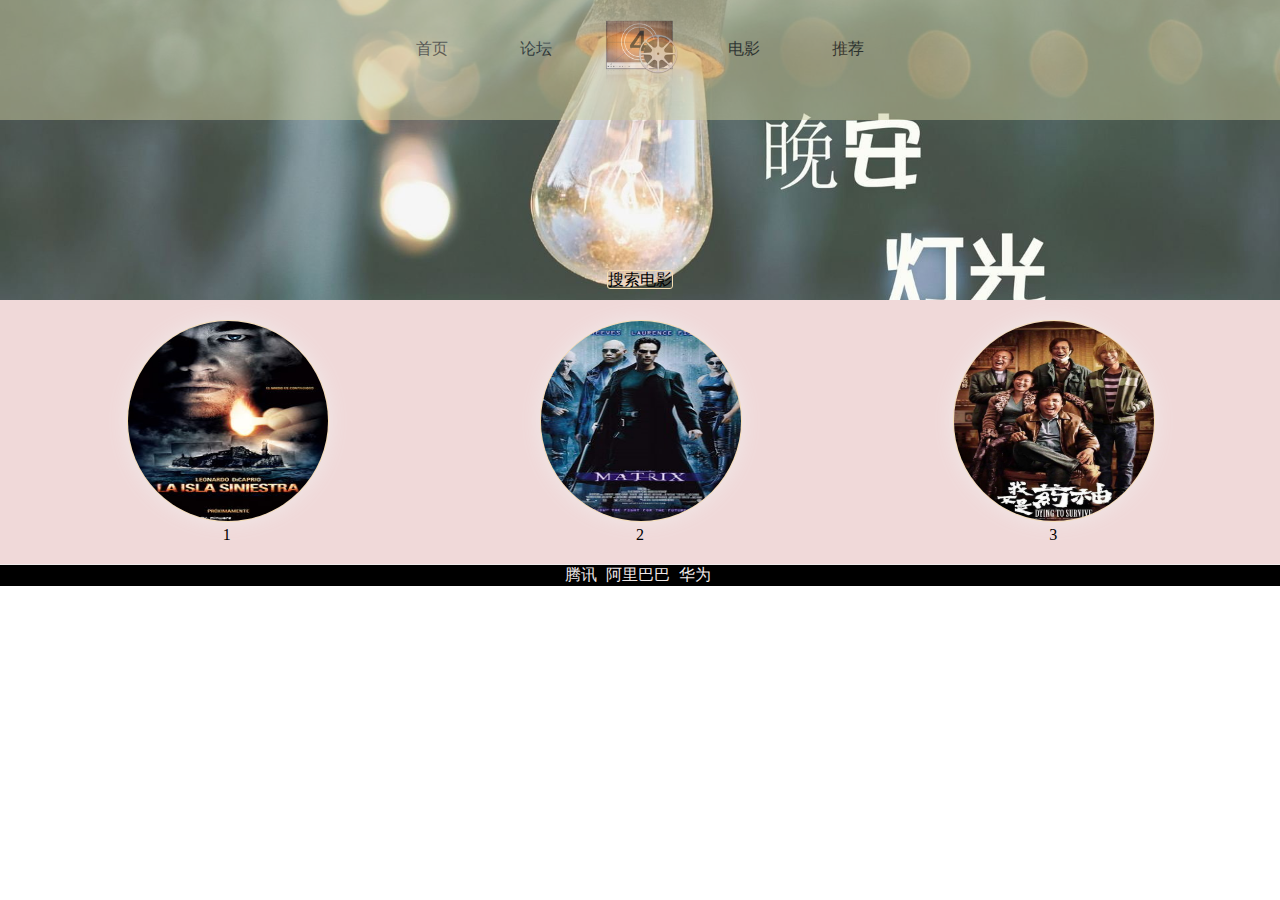
<file: html/index_01.html>
<!DOCTYPE html>
<html lang="en">
<head>
    <meta charset="UTF-8">
    <meta name="viewport" content="width=device-width, initial-scale=1.0">
    <title>My Page</title>
    <link rel="stylesheet" type="text/css" href="../css/index.css">
</head>
<body>
    <header>
        <nav>
            <ul>
                <li><a href="index_01.html">首页</a></li>
                <li><a href="Location.html">论坛</a></li>
                <li class="mobile"><a href="Contact.html">电影</a></li>
                <li class="mobile"><a href="">推荐</a></li>
                <li class="logo"><a>Logo</a></li>
                <li class="pc"><a href="Contact.html">电影</a></li>
                <li class="pc"><a href="">推荐</a></li>
            </ul>
        </nav>
        <div id="find-m">
            <span>搜索电影</span>
            <input value="搜索电影"/>
        </div>
    </header>
    <section class="figure">
        <figure>
            <img src="../images/1.jpg" alt="1">
            <figcaption>1</figcaption>
        </figure>
        <figure>
            <img src="../images/2.jpg" alt="2">
            <figcaption>2</figcaption>
        </figure>
        <figure>
            <img src="../images/3.jpg" alt="3">
            <figcaption>3</figcaption>
        </figure>
    </section>
    <footer class="footer">
        <ul>
            <li><a data-img="tencent" id="ten" href="#">腾讯</a></li>
            <li><a data-img="alibaba" id="ali" href="#">阿里巴巴</a></li>
            <li><a data-img="huawei" id="hw" href="#">华为</a></li>
        </ul>
        <div class="footer-div">
            <img id="tencent" class="hide" src="../images/footer1.png">
            <img id="alibaba" class="hide" src="../images/footer2.png">
            <img id="huawei" class="hide" src="../images/footer3.png">
        </div>
       </footer>
    <script src="../JS/main.js"></script>
</body>
</html>
</file>
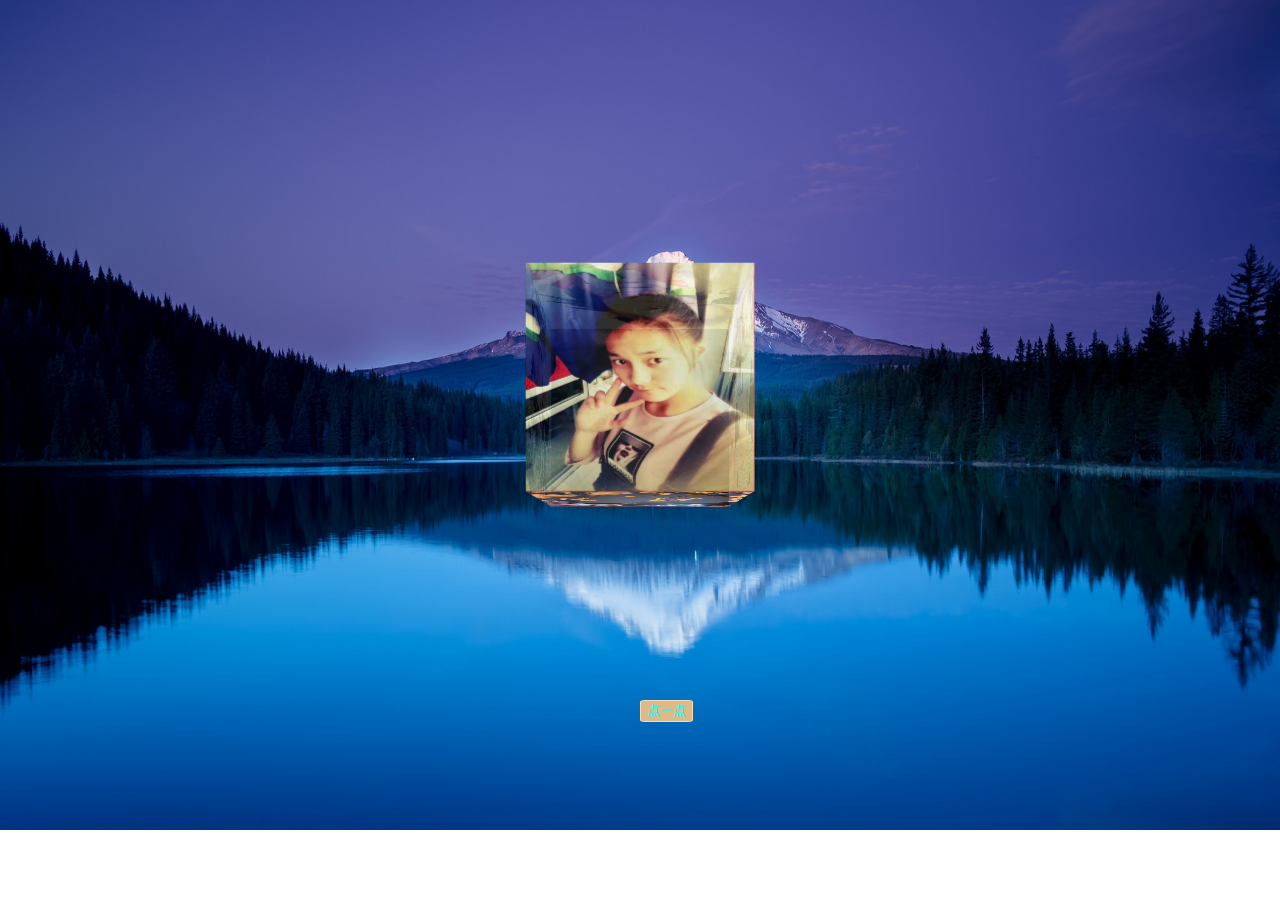
<file: picture_360/test.html>
<!DOCTYPE html>
<html>
	<head>
		<meta charset="utf-8" />
		<title>title</title>
		<link rel="stylesheet" href="index.css">
	</head>
	<body>
		<div class="con">
			<div class="xuanzhuan" id="front" style="background-color: red;width: 200px;height:200px;">
				<img src="./img2/1.jpeg"/>
			</div>
			<div class="xuanzhuan" id="back" style="background-color: red;width: 200px;height:200px;">
				<img src="./img2/2.jpeg"/>
			</div>
			<div class="xuanzhuan" id="left" style="background-color: red;width: 200px;height:200px;">
				<img src="./img2/3.jpeg"/>
			</div>
			<div class="xuanzhuan" id="right" style="background-color: red;width: 200px;height:200px;">
				<img src="./img2/4.jpeg"/>
			</div>
			<div class="xuanzhuan" id="top" style="background-color: red;width: 200px;height:200px;">
				<img src="./img2/5.jpeg"/>
			</div>
			<div class="xuanzhuan" id="bottom" style="background-color: red;width: 200px;height:200px;">
				<img src="./img2/9.jpeg"/>
			</div>
		</div>
		<button onclick="btuInfo();">点一点</button>
	</body>
	<script>
		function btuInfo() {
			console.log('hhhhhh');
			location.href='https://qyhgo.github.io/page/picture_360/index.html';
		}
	</script>
</html>
</file>
<file: css/index.css>
body {
    margin: 0px;
    padding: 0px;
}

header a {
    text-decoration: none;
    text-transform: uppercase;
    margin-top: 40px;
    color: rgb(7, 7, 6);
}

header {
    background-color: black;
    height: 300px;
    /* padding: 20px; */
    text-align: center;
    background-image: url('../images/-0\ \(3\).jpg');
    background-size: cover;
    background-repeat: no-repeat;
    background-position: center;
    z-index: 9;
}

nav {
    background-color: rgb(202, 202, 157);
    margin: 0px;
    z-index: 10;
    opacity: 0.5;
}

nav ul {
    margin: 0px;
    padding: 0px;
    list-style-type: none;
}

nav li {
    display: inline-block;
    width: 100px;
}

nav .mobile {
    display: none;
}

header .logo a{
    position: relative;
    display: inline-block;
    background-repeat: no-repeat;
    height: 80px;
    width: 80px;
    top: -30px;
    background-image: url('../images/logo.png');
    background-size: 80px;
    text-indent: -99999999px;
}

header #find-m {
    position: relative;
    display: inline;
    top: 150px;
}

#find-m span {
    border:1px wheat solid;
    border-radius: 3px;
}

div input {
    display: none;
}

.edit span {
    display: none;
}

.edit input {
    display: initial;
}

@media screen and (max-width: 535px){
    nav .mobile {
        display: inline-block;
    }

    header #find-m {
        top: 32px;
    }

    nav .pc {
        display: none;
    }

    header {
        height: 200px;
    }
}

.figure {
    display:flex;
    flex-wrap: wrap;
    flex-direction: row;
    padding: 20px;
    background-color:  rgb(240, 217, 217);
    border-bottom: rgb(240, 233, 233) 1px solid;
}

.figure figure {
    width: 200px;
    margin: auto;
    text-align: center;
}

.figure figure img {
    width: 200px;
    height: 200px;
    border-radius: 50%;
    border: 1px wheat solid;
    box-shadow: rgb(240, 233, 233) 0 0 20px;
}

.footer {
    margin-bottom: 0px;
    background-color: black;
    color: darkslategrey;
}

.footer ul {
    margin: 0px;
    padding: 0px;
    list-style-type: none;
    text-align: center;
}

.footer ul li {
    display: inline-block;
    margin-right: 5px;
}

.footer a{
    text-decoration: none;
    color: rgb(240, 233, 233);
}

.footer-div {
    text-align: center;
}

.hide {
    display: none;
}

.footer img {
    position: relative;
    width: 50px;
    height: 50px;
}
</file>
<file: picture_360/index.css>
body {
    background-image: url('./img2/bg.jpg');
    background-repeat: no-repeat;
    background-size: 100% 100%;
    perspective: 800px;
}

#pic {
    width: 150px;
    height: 200px;
    margin: 300px auto;
    transform-style: preserve-3d;
    transform: rotateX(-10deg);
    -webkit-animation: tran 50s linear infinite;
    -moz-animation: tran 50s linear infinite;
    -o-animation: tran 50s linear infinite;
    animation: tran 50s linear infinite;
}

@-moz-keyframes tran{
    from{transform: rotateX(-10deg) rotateY(0deg);}
    to{transform: rotateX(-10deg) rotateY(360deg);}
}
@-webkit-keyframes tran{
    from{transform: rotateX(-10deg) rotateY(0deg);}
    to{transform: rotateX(-10deg) rotateY(360deg);}
}
@-o-keyframes tran{
    from{transform: rotateX(-10deg) rotateY(0deg);}
    to{transform: rotateX(-10deg) rotateY(360deg);}
}
@keyframes tran{
    from{transform: rotateX(-10deg) rotateY(0deg);}
    to{transform: rotateX(-10deg) rotateY(360deg);}
}

#pic img {
    position: absolute;
    border: 1px solid rebeccapurple;
    width: 150px;
    height: 200px;
}

.con {
    display: black;
    width:200px;
    height:200px;
    margin:300px auto;
    transform-style: preserve-3d;
    -webkit-animation: rotate 10s linear infinite;
    -moz-animation: rotate 10s linear infinite;
    -o-animation: rotate 10s linear infinite;
    animation: rotate 10s linear infinite;
}
.xuanzhuan{
    position: absolute;
    opacity: 0.8;
}
.xuanzhuan img{
    position:absolute;
    width:200px;
    height:200px;
}
@-webkit-keyframes rotate{
    from{-webkit-transform: rotateX(0deg) rotateY(0deg)}
    to{-webkit-transform: rotateX(360deg) rotateY(360deg)}
}
@-moz-keyframes rotate{
    from{-moz-transform: rotate(0deg)}
    to{-moz-transform: rotate(360deg)}
}
@-o-keyframes rotate{
    from{-o-transform: rotate(0deg)}
    to{-o-transform: rotate(360deg)}
}
@keyframes rotate{
    from{transform: rotateX(0deg) rotateY(0deg)}
    to{transform: rotateX(360deg) rotateY(360deg)}
}
#front{
    transform: rotateY(0deg) translateZ(100px)
}
#back{
    transform: translateZ(-100px) rotateY(180deg)
}
#left{
    transform: rotateY(90deg) translateZ(100px)
}
#right{
    transform: rotateY(-90deg) translateZ(100px)
}
#top{
    transform: rotateX(90deg) translateZ(100px)
}
#bottom{
    transform: rotateX(-90deg) translateZ(100px)
}

button {
    position: relative;
    left: 50%;
    bottom: 100px;
    color: aqua;
    background-color: burlywood;
    border: 1px solid wheat;
    border-radius: 10%;
}
</file>
